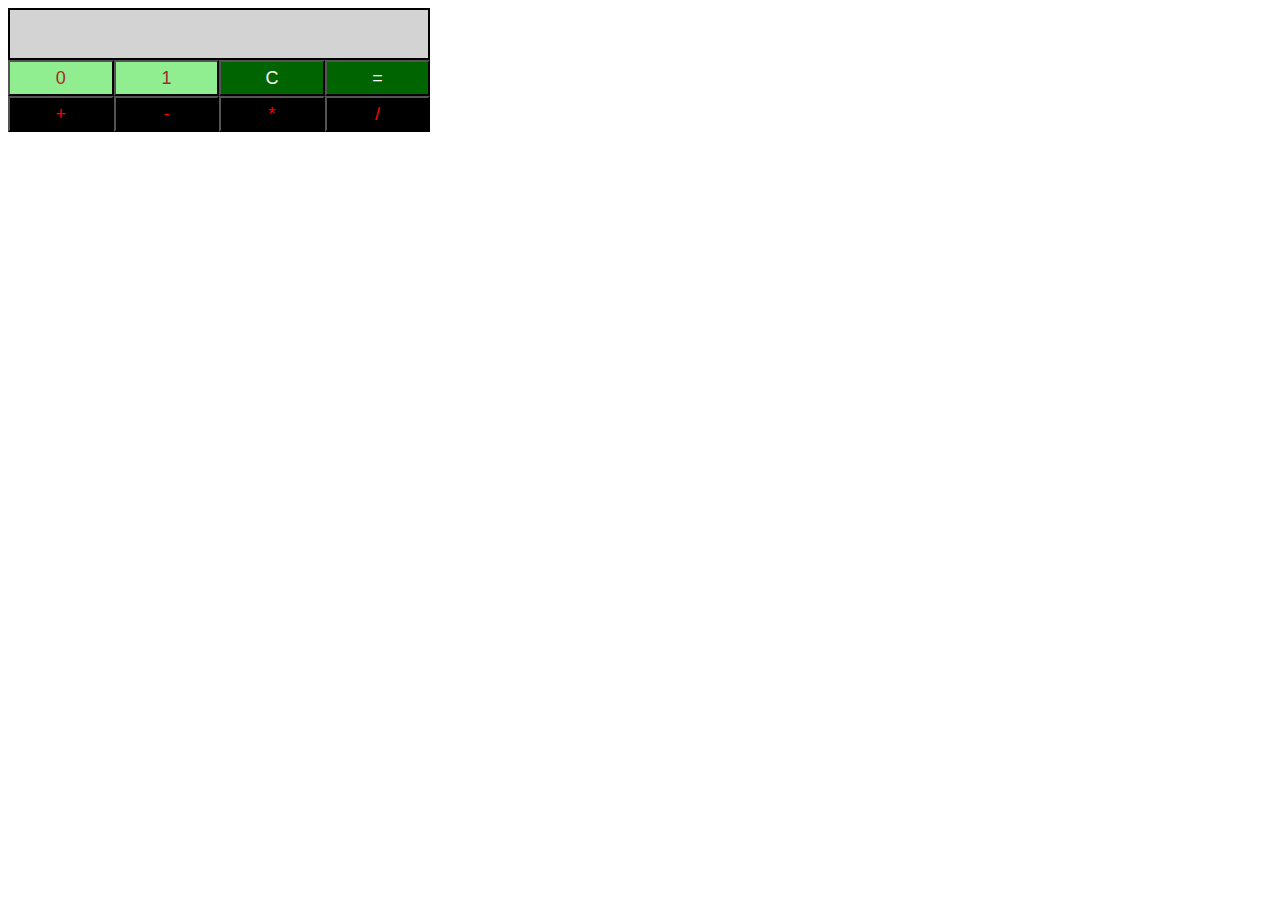
<file: projects/binary-calculator/index.html>
<!DOCTYPE html>
<html lang="en">
<head>
    <meta charset="UTF-8">
    <meta name="viewport" content="width=device-width, initial-scale=1.0">
    <meta http-equiv="X-UA-Compatible" content="ie=edge">
    <link rel="stylesheet" href="style.css">
    <title>Binary Calculator</title>
</head>
<body>
    <div>
    <div id="res"> </div>
        <div id="btns">
        <button id="btn0" onclick="add0()">0</button>
        <button id="btn1" onclick="add1()">1</button>
        <button id="btnClr" onclick="clr()">C</button>
        <button id="btnEql" onclick="result()">=</button>
        <button id="btnSum" onclick="add()">+</button>
        <button id="btnSub" onclick="sub()">-</button>
        <button id="btnMul" onclick="mul()">*</button>
        <button id="btnDiv" onclick="div()">/</button>
    </div>
  </div>
    <script src="app.js"></script>
  </body>
</html>
</file>
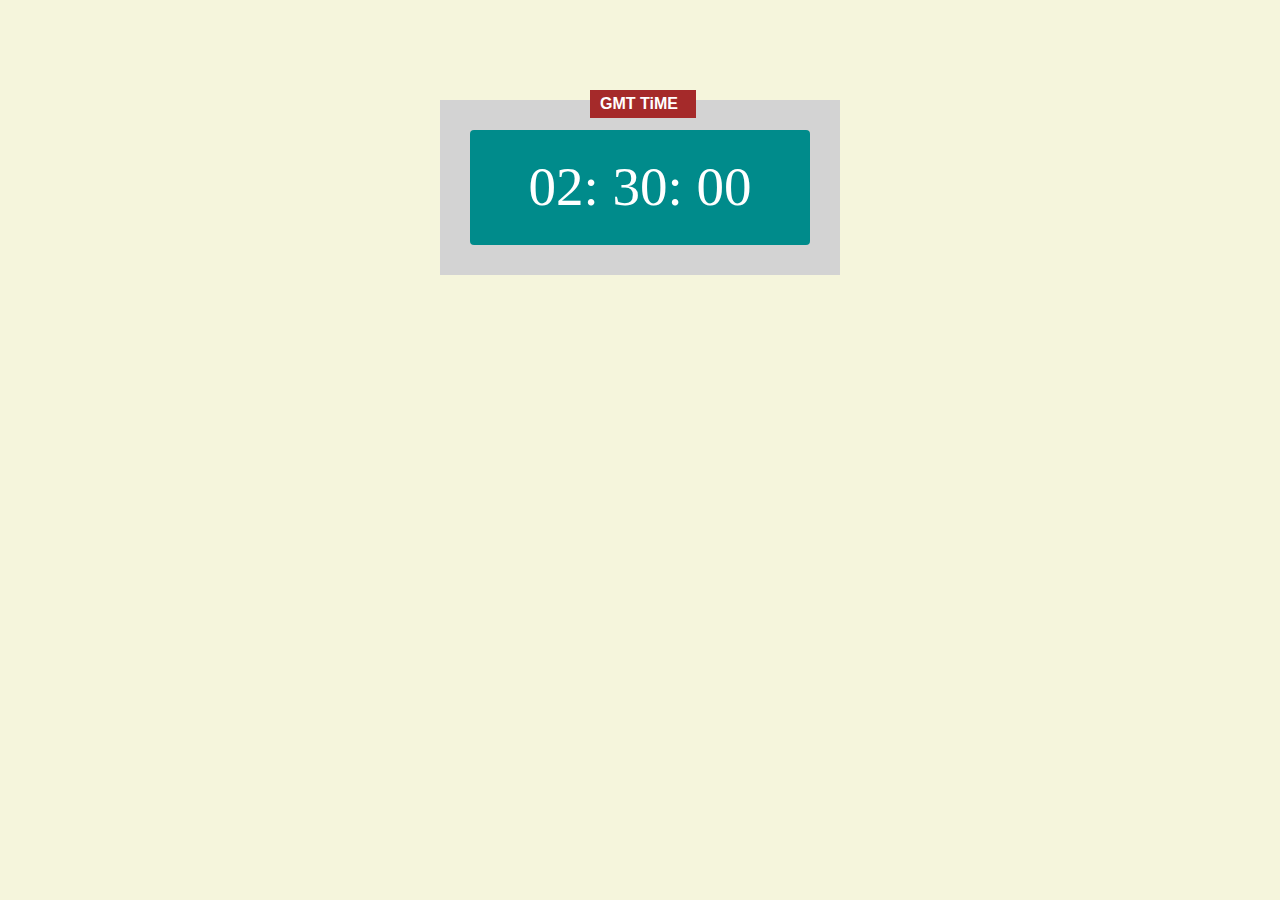
<file: projects/digital-clock/index.html>
<!DOCTYPE html>  
<html>
<head>
    <meta charset="utf-8">
    <title>Digital Clock</title>
    <link rel="stylesheet" href="style.css">
</head>
<body>
    <div class="main">
        <div class="badge">GMT TiME</div>
              
        <div class="clock">
            <span id = "hr"> 02:</span>
            <span id = "mi"> 30: </span>
            <span id = "ss"> 00</span>
        </div>
    </div>
    <script src="app.js" charset="utf-8"></script>
</body>
</html>
</file>
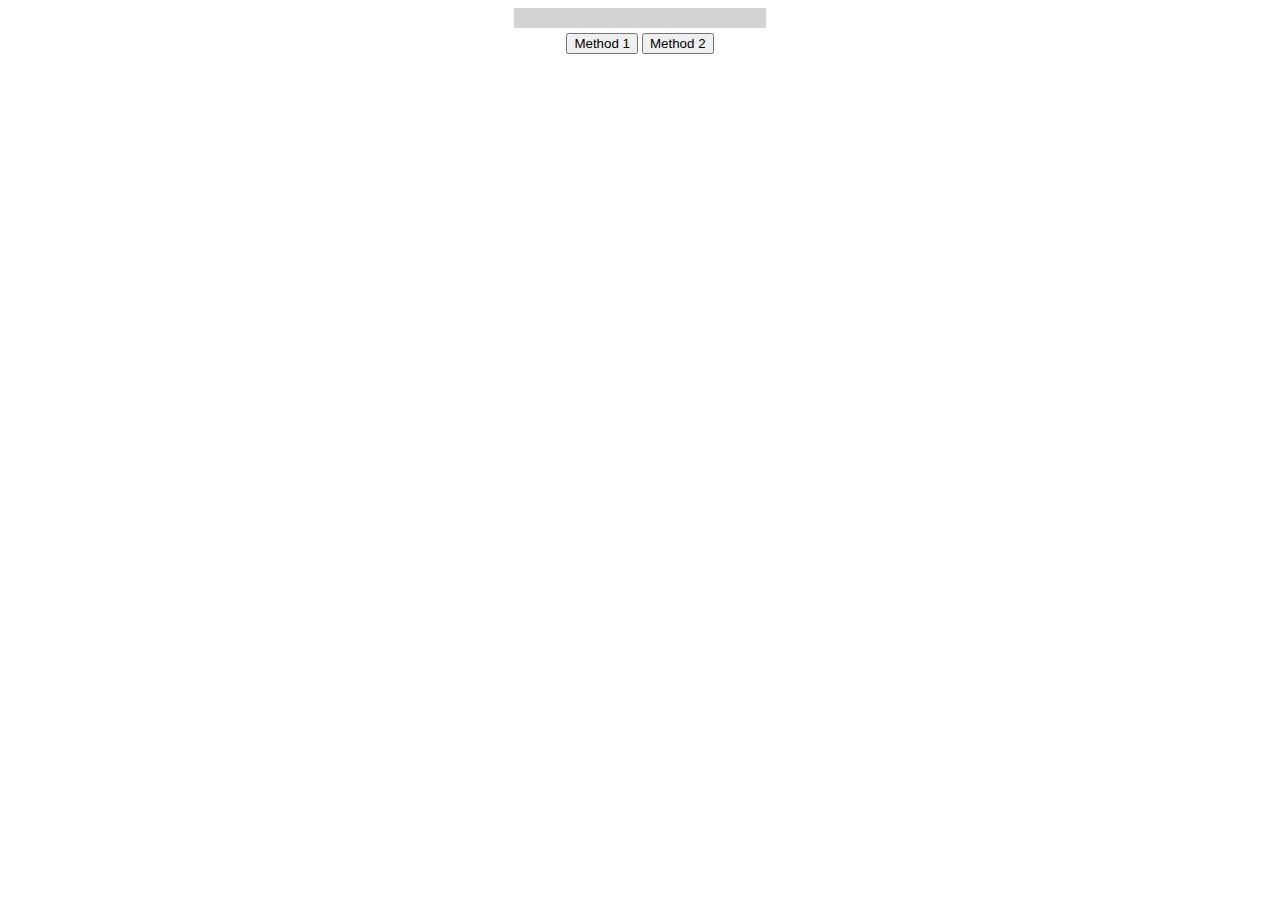
<file: projects/progress-bar/index.html>
<!DOCTYPE html>
<html lang="en">
<head>
    <meta charset="UTF-8">
    <meta name="viewport" content="width=device-width, initial-scale=1.0">
    <meta http-equiv="X-UA-Compatible" content="ie=edge">
    <link rel="stylesheet" href="style.css">
    <title>Progress bar</title>
</head>
<body>
    <div class="bar-container">
      <div class="bar"></div>

      <button class="btn btn-primary btn-success" onclick="method1(1)">Method 1</button>
      <button onclick="method2(1)">Method 2</button>
    </div>
    <script src="app.js"></script>
</body>
</html>
</file>
<file: projects/binary-calculator/style.css>
body{
    width: 33%;
  }
  
  #res{
   background-color: lightgray;  
   border: 2px solid black;
   height: 48px;
   font-size: 20px;
  }
  
  #btns button {
    width: 25%;
    height: 36px;
    font-size: 18px;
    margin: 0px;
    float: left;
  }
  
  
  
  #btn0, #btn1{
    background-color: lightgreen;
    color: brown;
     
  }
    
  #btnClr, #btnEql{
    background-color: darkgreen;
    color: white;
  }
  
  #btnSum, #btnSub, #btnMul, #btnDiv{
    background-color: black;
    color: red;
  }
</file>
<file: projects/digital-clock/style.css>
*{
    margin: 0;
    padding: 0;
    box-sizing: border-box;
}

body{   
    background-color: beige;
}

.main{
  
    background-color: lightgray;
     width: 400px;
     margin: 100px auto; 
     height: 175px;
     position: relative;
     padding: 30px;
}

.badge{
    width: 106px;
    background-color: brown;
    color: white;
    font-weight: bold;
    font-family: sans-serif;
    padding: 5px 10px; 
    position: absolute;
    top: -10px;
    left: 150px; 

}

.clock {
    background-color: darkcyan;
    font-size: 55px;
    text-align: center;
    color: white;
    height: 100%;
    padding-top: 25px;
    border-radius: 4px;
}
</file>
<file: projects/progress-bar/style.css>
.bar-container{
    width: 20%;
    height: 20px;
    text-align: center;
    margin: auto;    
    background-color:lightgray;
   }
   
   .bar{
       height: 100%;
       background-color: greenyellow;
       width: 0%;
       margin-bottom: 5px;
   }
</file>
